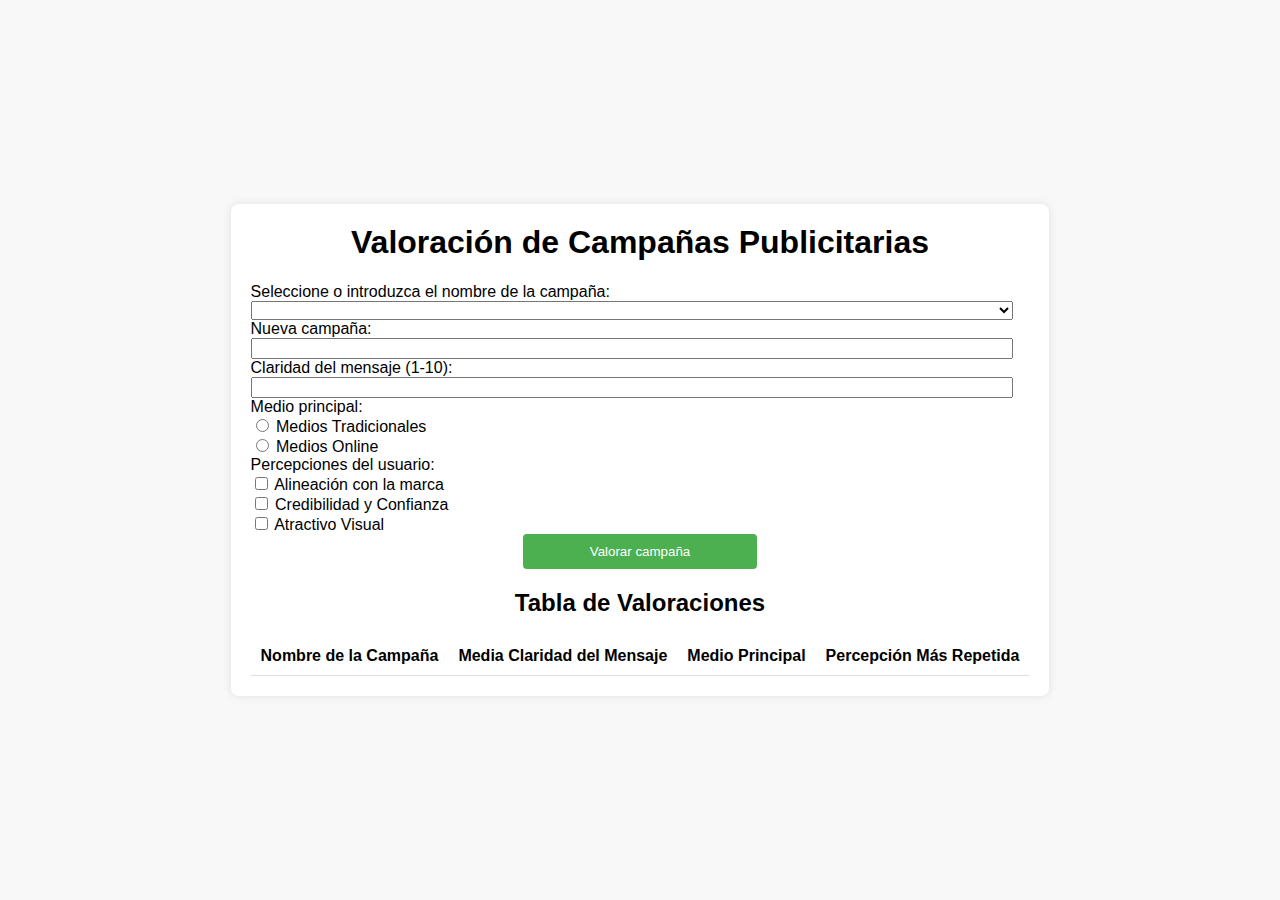
<file: index.html>
<!DOCTYPE html>
<html lang="es">
<head>
    <meta charset="UTF-8">
    <meta name="viewport" content="width=device-width, initial-scale=1.0">
    <link rel="stylesheet" href="./style/valoraciones.css">
    <title>Evaluación de Campañas Publicitarias</title>
</head>
<body>
    <div id="app">
        <h1>Valoración de Campañas Publicitarias</h1>
        <form>
            <label for="campSeleccionada">Seleccione o introduzca el nombre de la campaña:</label>
            <select>
            <!-- opciones del select -->
            </select>

            <label for="nuevaCampania">Nueva campaña:</label>
            <input type="text">

            <label for="claridadMensaje">Claridad del mensaje (1-10):</label>
            <input type="number" min="1" max="10">

            <label for="medioSeleccionado">Medio principal:</label>
            <label><input type="radio" > Medios Tradicionales</label>
            <label><input type="radio" > Medios Online</label>

            <label for="checkboxRating">Percepciones del usuario:</label>
            <label><input type="checkbox" > Alineación con la marca</label>
            <label><input type="checkbox" > Credibilidad y Confianza</label>
            <label><input type="checkbox" > Atractivo Visual</label>

            <button type="submit">Valorar campaña</button>
        </form>

        <div>
            <h2>Tabla de Valoraciones</h2>
            <table>
                <thead>
                    <tr>
                        <th>Nombre de la Campaña</th>
                        <th>Media Claridad del Mensaje</th>
                        <th>Medio Principal</th>
                        <th>Percepción Más Repetida</th>
                    </tr>
                </thead>
                <tbody>
                    <!-- Filas de contenido -->
                </tbody>
            </table>
        </div>
    </div>
</body>
</html>
</file>
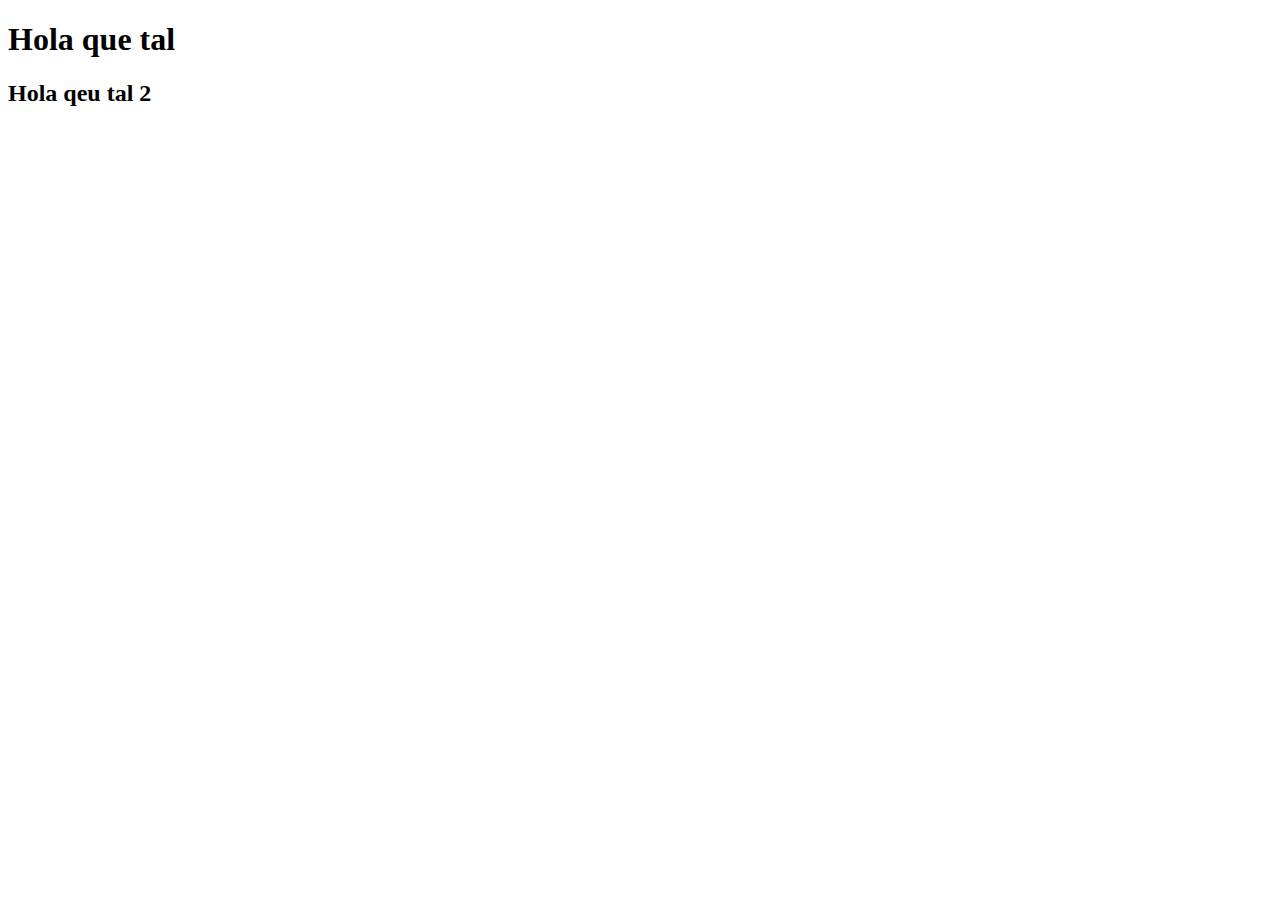
<file: hola.html>
<!DOCTYPE html>
<html lang="en">
<head>
  <meta charset="UTF-8">
  <meta name="viewport" content="width=device-width, initial-scale=1.0">
  <title>Document</title>
</head>
<body>
  <h1>Hola que tal</h1>
  <h2>Hola qeu tal 2</h2>
</body>
</html>
</file>
<file: style/valoraciones.css>
body {
    font-family: 'Arial', sans-serif;
    background-color: #f8f8f8;
    margin: 0;
    padding: 0;
    display: flex;
    justify-content: center;
    align-items: center;
    height: 100vh;
}

#app {
    background-color: #fff;
    padding: 20px;
    border-radius: 8px;
    box-shadow: 0 0 10px rgba(0, 0, 0, 0.1);
    text-align: center;
}

h1 {
    margin-top: 0;
}


form {
    display: grid;
    
}

label {
    text-align: left;
}

select, input[type="text"], input[type="number"] {
    width: calc(100% - 16px);
    box-sizing: border-box;
}

button {
    width: 30%;
    margin: auto;
    background-color: #4caf50;
    color: #fff;
    border: none;
    padding: 10px;
    border-radius: 4px;
    cursor: pointer;
}

button:hover {
    background-color: #45a049;
}

button:disabled {
    background-color: #ddd;
}

table {
    width: 100%;
    margin-top: 20px;
    border-collapse: collapse;
}

th, td {
    padding: 10px;
    border-bottom: 1px solid #ddd;
}
</file>
